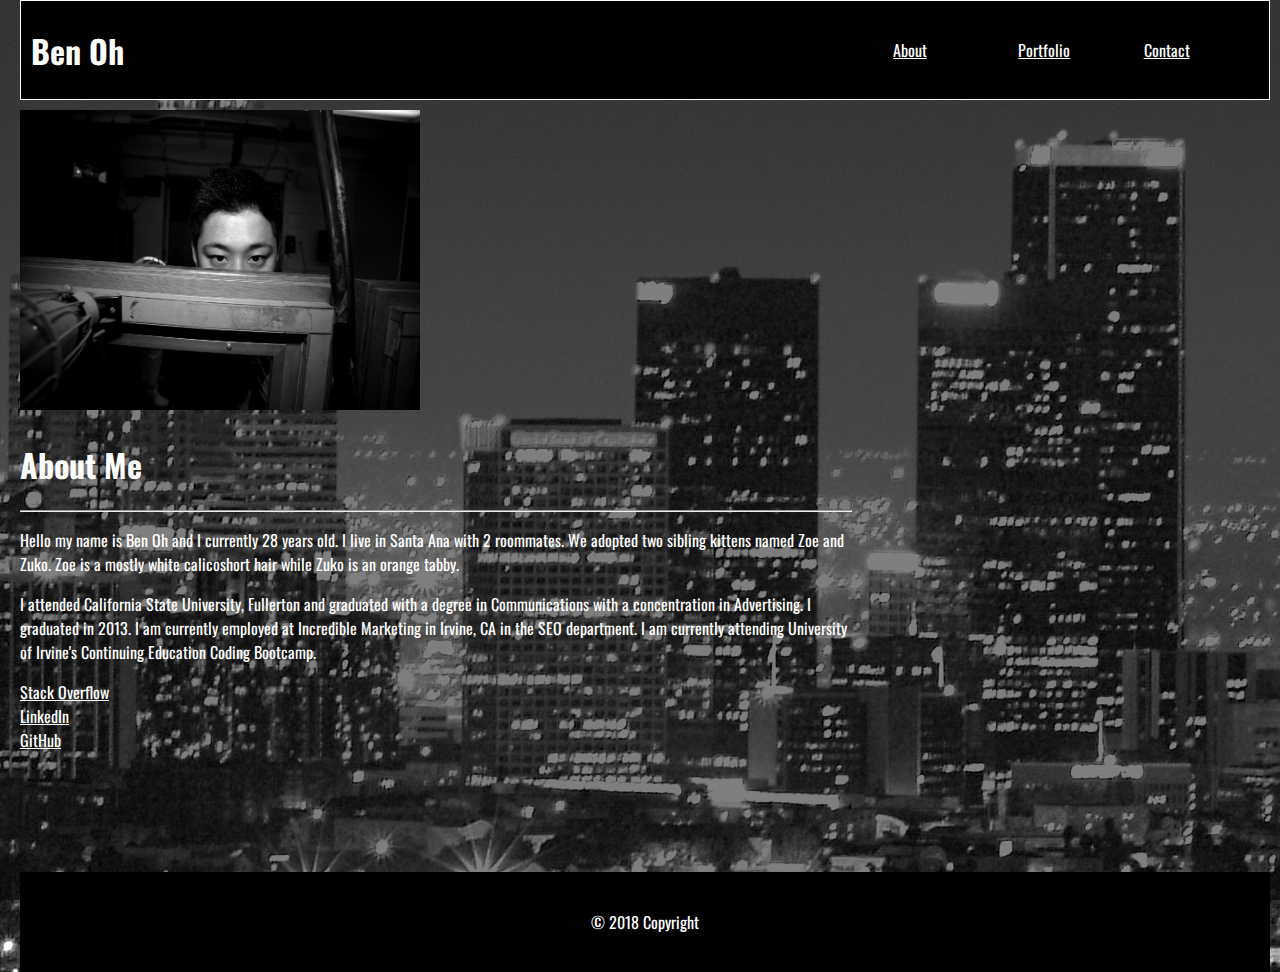
<file: index.html>
<!DOCTYPE html>
<html lang="en">

<head>
  <meta charset="UTF-8">
  <meta name="viewport" content="width=device-width, initial-scale=1.0">
  <title>About Me</title>
  <link rel="stylesheet" type="text/css" href="./assets/css/style.css">
  <link href="https://fonts.googleapis.com/css?family=Oswald" rel="stylesheet">
  <style>
    footer {
      grid-row: 5/6;
    }
  </style>
</head>

<body>
  <div id="grid">
    <nav class="nav">
      <div class="name">Ben Oh</div>
        <ul class="links">
          <li><a href="index.html">About</a></li>
          <li><a href="portfolio.html">Portfolio</a></li>
          <li><a href="contact.html">Contact</a></li>
        </ul>
      </nav>

    <img class="mypicture" src="./assets/images/me.jpg" width="400px" height="300px">

    <div class="aboutme">
      <h1>About Me</h1>
      <div class="hr"><hr></div>
      <p>Hello my name is Ben Oh and I currently 28 years old. I live in Santa Ana with 2 roommates. We adopted two sibling kittens named Zoe and Zuko. Zoe is a mostly white calicoshort hair while Zuko is an orange tabby.</p>

      <p>I attended California State University, Fullerton and graduated with a degree in Communications with a concentration in Advertising. I graduated in 2013. I am currently employed at Incredible Marketing in Irvine, CA in the SEO department. I am currently attending University of Irvine's Continuing Education Coding Bootcamp.</p>

      <a href="https://stackoverflow.com/users/9959728/benohhh">Stack Overflow</a><br>
      <a href="https://www.linkedin.com/in/ben-oh-73912b7b/">LinkedIn</a><br>
      <a href="https://github.com/b3n0h">GitHub</a><br>
    </div>
    <footer class="footer">
      <p>&copy; 2018 Copyright</p>
    </footer>
  </div>
</body>

</html>
</file>
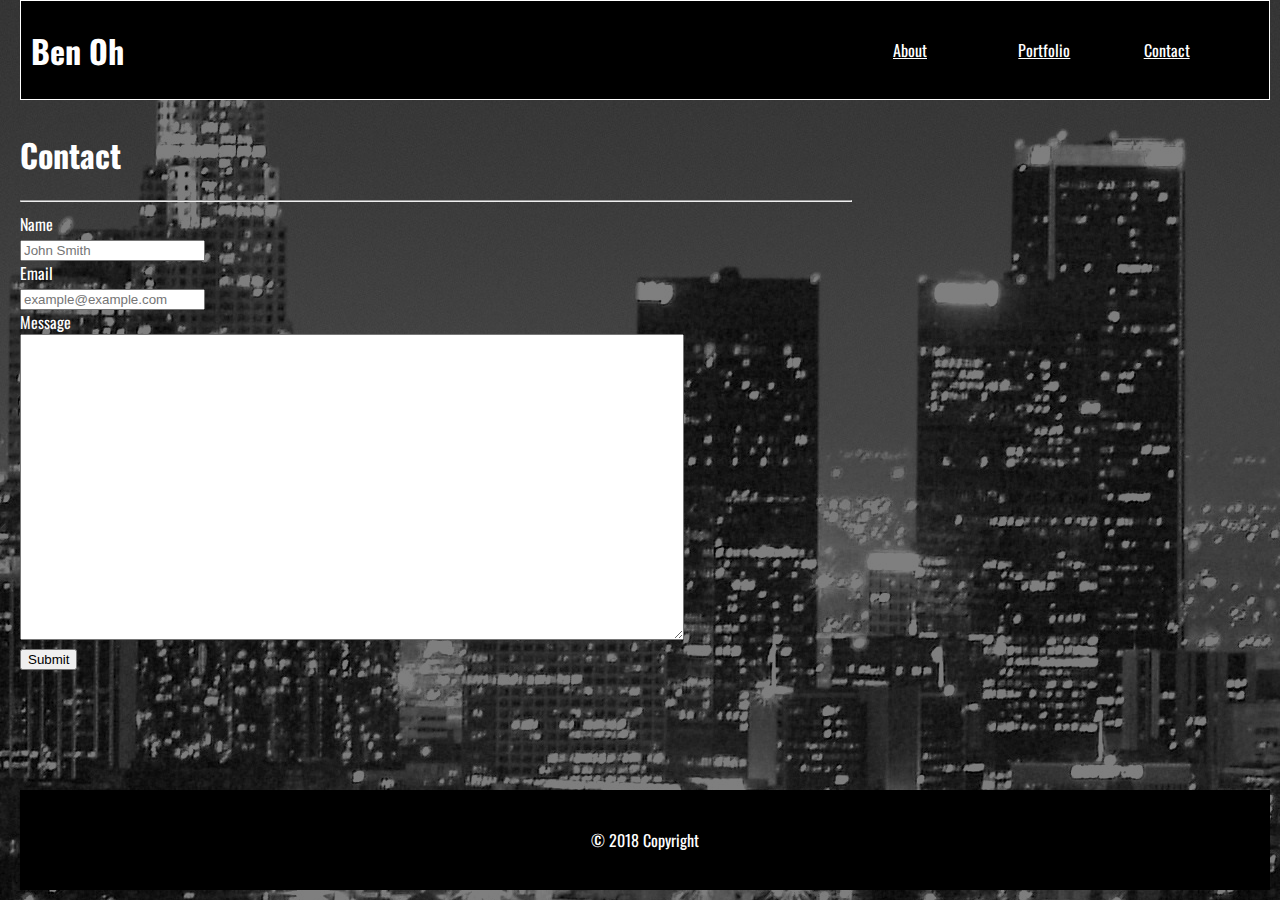
<file: contact.html>
<!DOCTYPE html>
<html lang="en">
<head>
  <meta charset="UTF-8">
  <meta name="viewport" content="width=device-width, initial-scale=1.0">
  <title>Contact</title>
  <link rel="stylesheet" href="./assets/css/style.css">
  <link href="https://fonts.googleapis.com/css?family=Oswald" rel="stylesheet">
  <style>
    footer {
      grid-row: 4/5;
    }
  </style>
</head>
<body>
<div id="grid">
  <div class="nav">
    <div class="name">Ben Oh</div>
      <ul class="links">
        <li><a href="index.html">About</a></li>
        <li><a href="portfolio.html">Portfolio</a></li>
        <li><a href="contact.html">Contact</a></li>
      </ul>
  </div>

  <div class="contactform">
    <h1>Contact</h1>
    <div class="hr"><hr></div>
    <form>
      Name<br>
      <input type="Name" name="name" placeholder="John Smith"><br> 
      Email<br>
      <input type="Email" name="email" placeholder="example@example.com"><br> 
      Message<br>
      <textarea name="Message" cols="80" rows="20"></textarea><br>
      <input type="submit" value="Submit">
    </form>
  </div>
  <footer class="footer">
    <p>&copy; 2018 Copyright</p>
  </footer>
</div>
</body>
</html>
</file>
<file: assets/css/style.css>
body {
  font-family: 'Oswald', sans-serif;
  background: black;
  color: white;
  background: url(../images/la2.jpg);
  background-position: center center;
  background-repeat: no-repeat;
  background-attachment: fixed;
  position: relative;
  margin: 0px;
  padding-left: 10px;
  height: 100vh;
  z-index: 0;
}

body::before {
  content: "";
  position: absolute;
  top: 0px;
  left: 0px;
  width: 100%;
  height: 100%;
  z-index: -1;
  background: rgba(0, 0, 0, 0.5);
}

hr {
  color: black;
  clear: both;
  width: 100%;
  margin: 0px 0px 10px 0px;
}

footer {
  display: grid;
  grid-column: 1/4;
  position: sticky;
  align-content: center;
  justify-content: center;
  background: black;
}

#grid {  
  display: grid;
  grid-template-columns: repeat(3, 1fr);
  grid-auto-rows: minmax(100px, auto);
  grid-gap: 10px;
  padding: 0px 10px 0px 10px;
  position: static;

}

a:link {
  color: white;
}

a:visited {
  color: white;
}

.links {
  list-style-type: none;
  display: grid;
  grid-template-columns: repeat(3, 1fr);
  grid-column: 3/4;
}

.name {
  font-size: 32px;
  font-weight: bold;
  padding: 0px 10px 0px 10px;
}

.nav {
  display: grid;
  grid-template-columns: repeat(3, 1fr);
  grid-column: 1/4;
  align-items: center;
  border: solid 1px white;
  background: black;
}

.mypicture {
  grid-row: 2/3;
}

.aboutme {
  grid-column: 1/3;
  grid-row: 3/4;
}

.portfolio {
  grid-column: 1/3;
  grid-row: 2/3;
}

.projects {
  display: grid;
  grid-column-gap: 10px;
  grid-template-columns: repeat(4, 1fr);
  grid-auto-rows: minmax(100px, auto);
  grid-row: 2/3;
}

.hangman {
  display: grid;
}

.rpg {
  display: grid;
}

.trivia {
  display: grid;
}

.rutgers {
  display: grid;
  grid-row: 2/3;
}

.rsp {
  display: grid;
  grid-row: 2/3;
}

.contactform {
  display: grid;
  grid-column: 1/3;
}

@media screen and (max-width: 980px) {

}

@media screen and (max-width: 768px) {
  .projects {
    grid-template-columns: 1fr;
  }

  .links {
    grid-template-rows: 1fr 1fr;
    grid-template-columns: 1fr;
    text-align: end;
    padding-right: 10px;
  }

  .rpg {
    grid-column-start: 2;
  }

  #grid {
    height: 100vh;
  }

}

@media screen and (max-width: 640px) {
  .nav {
    position: static;
  }

}
</file>
